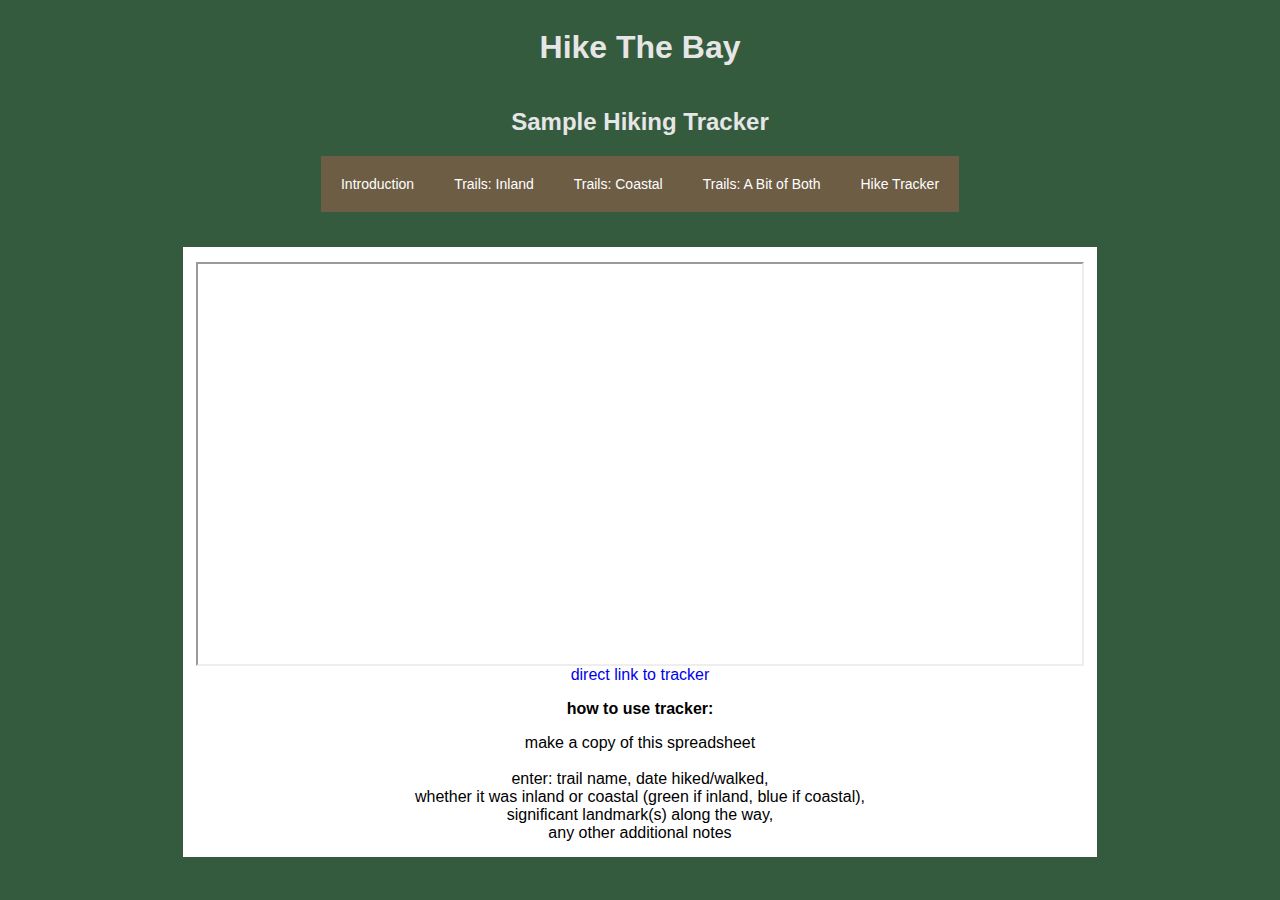
<file: tracker.html>
<!DOCTYPE html>
<html lang="en" dir="ltr">
  <head>
    <meta charset="utf-8">
    <title>midterm - Hike The Bay</title>
    <link rel="stylesheet" href="style.css">
  </head>
  <body>

    <h1>Hike The Bay</h1>
    <h2>Sample Hiking Tracker</h2>
    <div class="topnav">
      <a href="index.html">Introduction</a>
      <a href="inland.html">Trails: Inland</a>
      <a href="coastal.html">Trails: Coastal</a>
      <a href="both.html">Trails: A Bit of Both</a>
      <a href="tracker.html">Hike Tracker</a>
    </div>

    <div class="content" height="100%">
    <iframe src="https://docs.google.com/spreadsheets/d/e/2PACX-1vSbCMEjJvDJdUZxzWCTJgKnCCVIo-KSswjFcIz4MIfQxr0Eaec3eed2eJFnwqWU4LCmmilIHYWnQ8L0/pubhtml?widget=true&amp;headers=false"></iframe>
    <a href="https://docs.google.com/spreadsheets/d/1db22f4ZoqHW0Ir9duMgbLBRjeJILMwGAcRB9LhQaUFU/copy">direct link to tracker</a>
      <p><b>how to use tracker:</b></p>
      make a copy of this spreadsheet <br>
      <br>enter: trail name, date hiked/walked,<br>
      whether it was inland or coastal (green if inland, blue if coastal),<br>
      significant landmark(s) along the way, <br>any other additional notes

    </div>

  </body>
</html>
</file>
<file: style.css>
css


.topnav{
  display: flex;
  font-size: 30%;
}
.topnav a {
  background-color: #6E5D45;
  float: left;
  color: white;
  text-align: center;
  padding: 20px 20px 20px;
  text-decoration: none;
  font-size: 14px;
}
.topnav a:hover {
  background-color: #E6E6E6;
  color: black;
}

body{
  display: flex;
  flex-direction: column;
  align-items: center;

  color: #E6E6E6;

  background-color: #345B3D;

  font-family: sans-serif;
  text-align: center;
}
inlandbody{
  display: flex;
  flex-direction: column;
  align-items: center;

  color: #E6E6E6;
  background-image:linear-gradient(#6E5D45,#416841);

  font-family: sans-serif;
  text-align: center;
}
.inlandtopnav{
  display: flex;
  font-size: 30%;
}
.inlandtopnav a {
  background-color: #416841;
  float: left;
  color: white;
  text-align: center;
  padding: 20px 20px 20px;
  text-decoration: none;
  font-size: 14px;
}
.inlandtopnav a:hover {
  background-color: #E6E6E6;
  color: black;
}

coastalbody{
  display: flex;
  flex-direction: column;
  align-items: center;

  color: #E6E6E6;
  background-image:linear-gradient(#414968,#ADD8E6);

  font-family: sans-serif;
  text-align: center;
}
.coastaltopnav{
  display: flex;
  font-size: 30%;
}
.coastaltopnav a {
  background-color: #ADD8E6;
  float: left;
  color: black;
  text-align: center;
  padding: 20px 20px 20px;
  text-decoration: none;
  font-size: 14px;
}
.coastaltopnav a:hover {
  background-color: black;
  color: #E6E6E6;
}

bothbody{
  display: flex;
  flex-direction: column;
  align-items: center;

  color: #E6E6E6;
  background-image:linear-gradient(#414968,#416841);

  font-family: sans-serif;
  text-align: center;
}
.bothtopnav{
  display: flex;
  font-size: 30%;
}
.bothtopnav a {
  background-color: #416841;
  float: left;
  color: #E6E6E6;
  text-align: center;
  padding: 20px 20px 20px;
  text-decoration: none;
  font-size: 14px;
}
.bothtopnav a:hover {
  background-color: black;
  color: #E6E6E6;
}

.content{
  display: flex;
  flex-direction: column;
  align-items: center;
  background-color: white;
  color: black;
  margin: 35px 35px 35px 35px;
  padding: 15px;
  width: 70%
}
.content h2{
  display: flex;
  justify-content: center;

  color: #6E5D45;
}
.content h3{
  display:flex;
  color: #6E5D45;
}

.row{
  display: grid;
  grid-template-columns: 1fr 1fr 1fr;
  column-gap: 15px;
  width: 100%;
  align-items: center;
  justify-items: center;
}

.row img{
  width: 100%;
  height: 20vw;
}

a {
  text-decoration: none;
}
a:hover{
  background-color: lightgrey;
}
img{
  padding: 15px;
}

iframe{
  width: 100%;
  height: 400px;
}

@media only screen and (max-width: 400px) {
  coastalbody{
    transition: all 2s;
    display: flex;
    flex-direction: column;
    align-items: center;

    color: #414968;
    background-image:linear-gradient(#ADD8E6,#414968);
    font-family: sans-serif;
    text-align: center;
  }

  .coastaltopnav{
    display: flex;
    flex-direction: column;
    font-size: 30%;
  }
  .coastaltopnav a {
    background-color: #414968;
    float: left;
    color: #E6E6E6;
    text-align: center;
    padding: 20px 20px 20px;
    text-decoration: none;
    font-size: 14px;
  }
  .coastaltopnav a:hover {
    background-color: black;
    color: #E6E6E6;
  }
}
</file>
